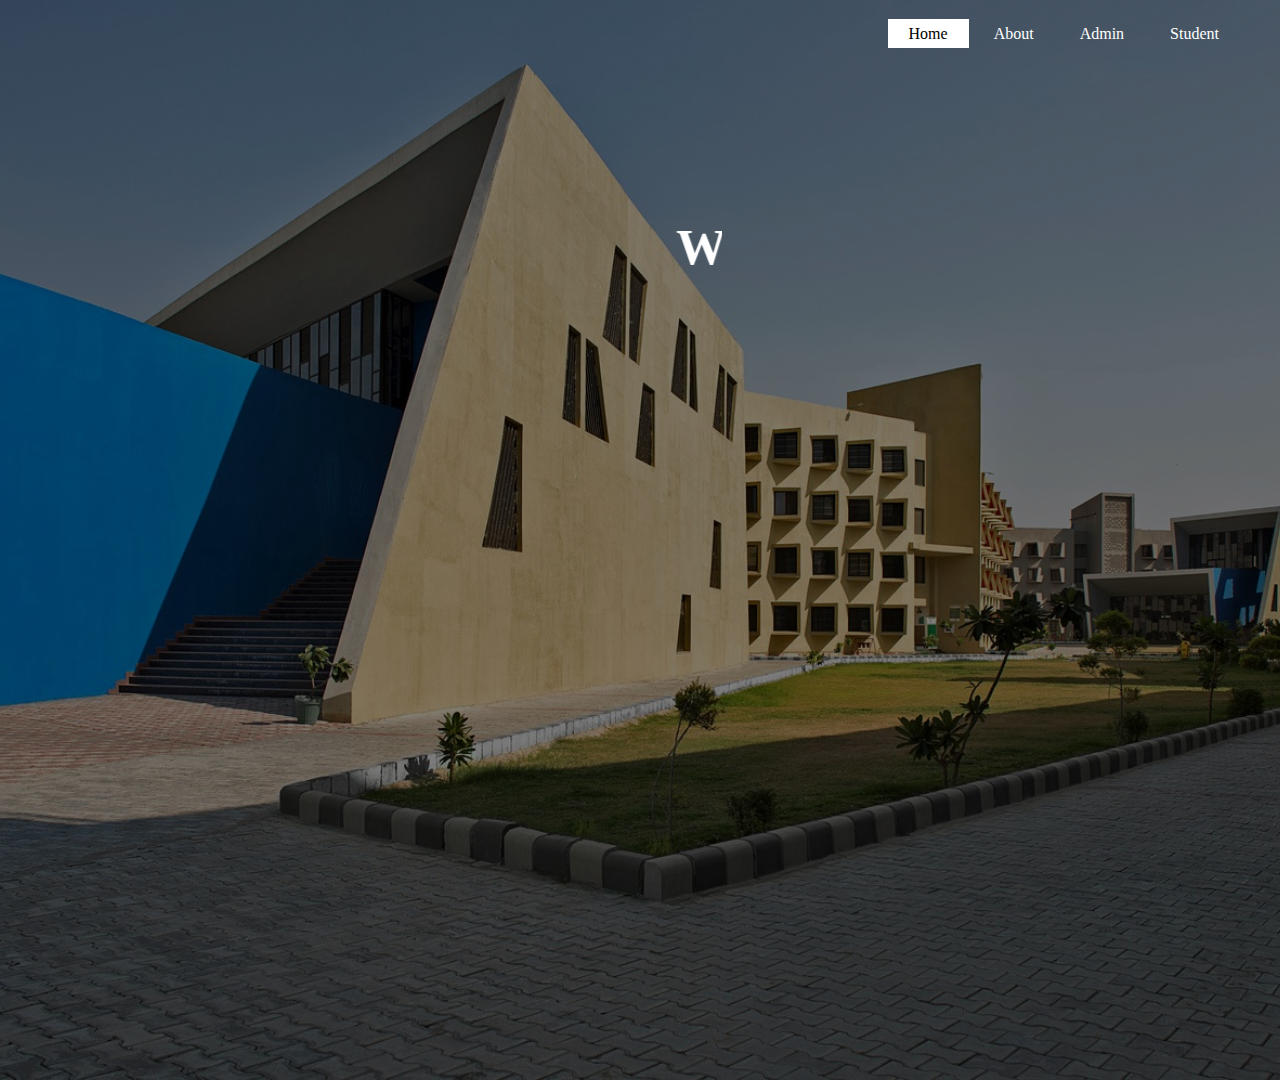
<file: index.html>
<!DOCTYPE html>
<html>
<head>
	<title> 
	Hostel Management
	</title>
	<link rel="stylesheet" type="text/css" href = "style.css">
</head>
<body>
	<header>
		<div class="main">
			<ul>
				<li class="active"><a href="#">Home</a></li>
				<li><a href="#">About</a></li>
				<li><a href="login.php">Admin</a></li>
				<li><a href="loginStudent.php">Student</a></li>
			</ul>
		</div>
		<div class="title">
			<marquee width="80%" direction="LEFT" height="100px"><h1>WELCOME TO OUR HOSTEL</h1></marquee>
			
		</div>
		
	</header>
				
</body>
</html>
</file>
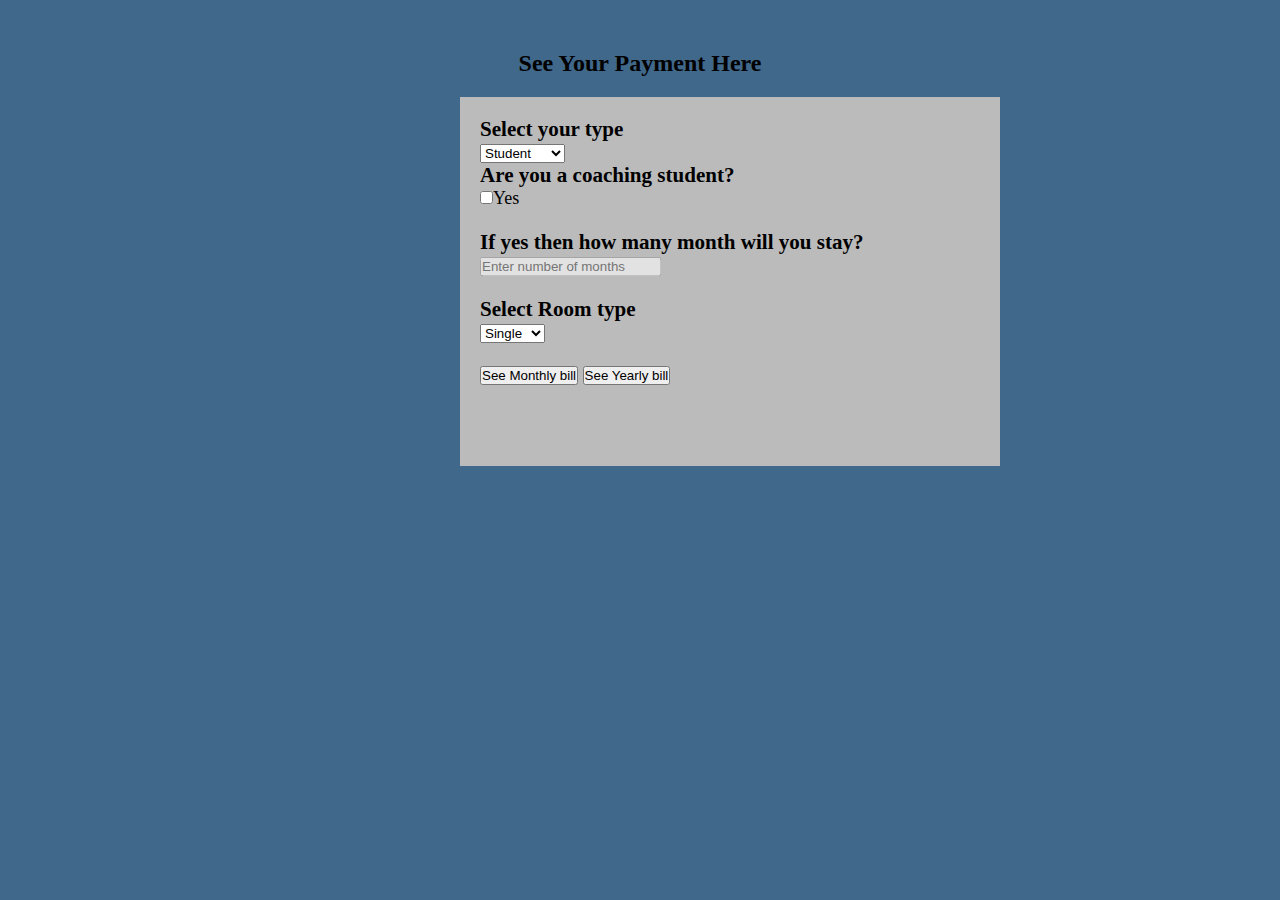
<file: bill.html>
<!DOCTYPE html>
<html>
	<head>
	<title>Bill Payment Section</title>
	<script src="bill.js"></script>
	<link rel="stylesheet" type="text/css" href ="bill.css">
	</head>
	<body>
		<h2>See Your Payment Here</h2>
		<div id="payment">
		<form action="bill.html" method="POST">
		<h3><b>Select your type</b></h3>
		<select name="select" id="select" class="form-control">
			<option value="Student">Student</option>
            <option value="Job holder">Job holder</option>
		</select><br>
		<h3>Are you a coaching student?</h3> 
            <input type="checkbox" id="mon" onclick="enableMonth()">Yes
            <br><br>
            <h3><b>If yes then how many month will you stay?</b></h3>
            <input type="text" class="form-control" placeholder="Enter number of months" id="month"
                disabled><br><br>
		<h3><b>Select Room type</b></h3>
		<select name="select" id="select1" class="form-control">
			<option value="Single">Single</option>
			<option value="Double">Double</option>
            <option value="Triple">Triple</option>
		</select><br><br>
		<input type="button" id="monthly" onclick="monthlyBill()" class="btn btn-primary"
                value="See Monthly bill">
            <input type="button" id="yearly" onclick="yearlyBill()" class="btn btn-dark"
                value="See Yearly bill"><br><br>
                
		</form>
		</div>
		<div id="resultBill"></div>
	</body>
</html>
</file>
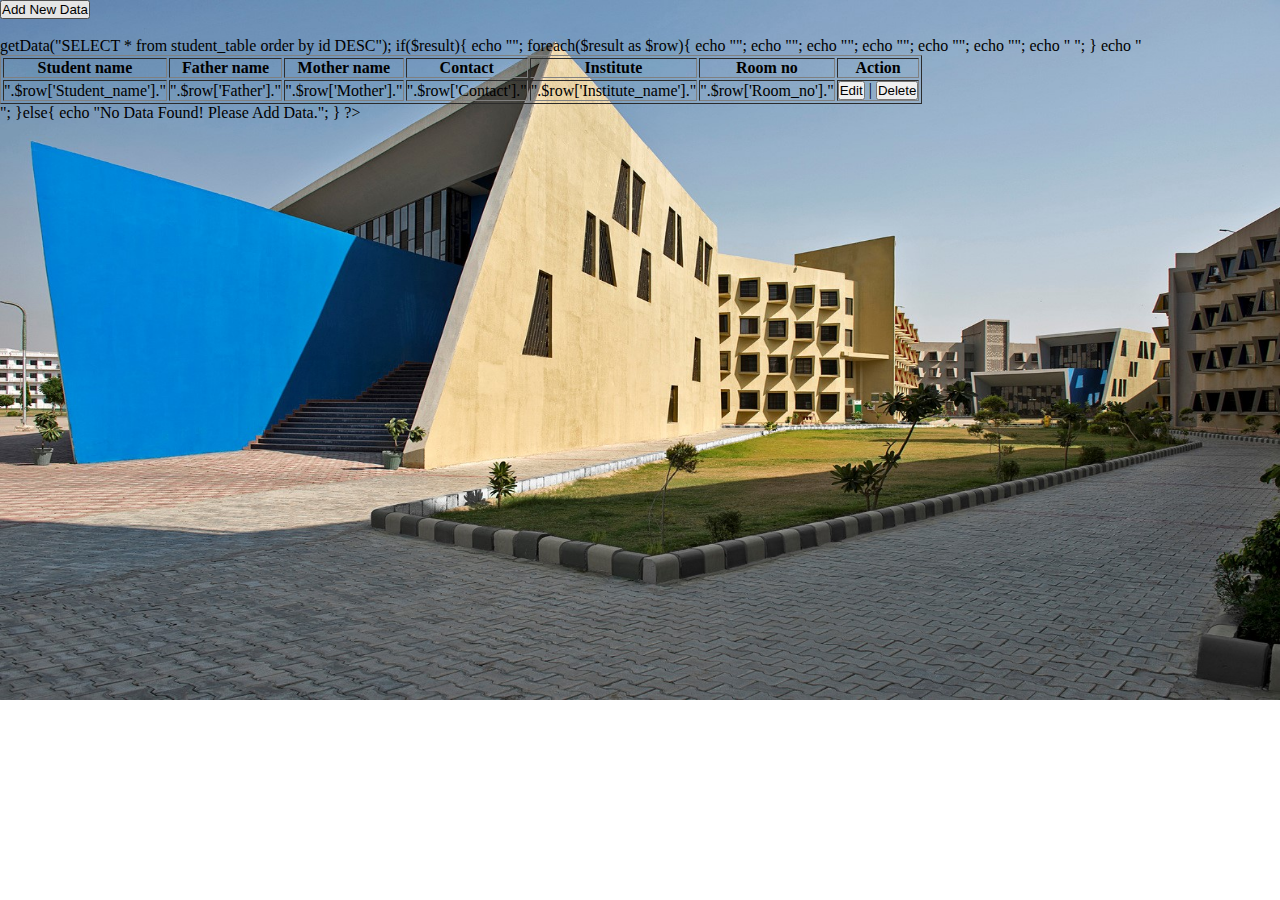
<file: reg.html>
<html>
<head>
	
	<title> Student registration</title>
		<link rel = "stylesheet" type="text/css" href ="reg.css">
		
</head>
<body>
	<button id="add_show" onclick="$('#add_data').slideDown();">Add New Data</button>
	<div id="add_data">
	<h1> Registration Form </h1>
	<div class="reg">
	
		<h2> Register Here</h2>
		<label>Student name:</label><br>
	    <input type="text" name="stu_name" id="name" placeholder="Enter name"/><br><br>
		<label>Father name:</label><br>
		<input type="text" name="fa_name" id="f_name" placeholder="Enter father's name"/><br><br>
		<label>Mother name:</label><br>
		<input type="text" name="mo_name" id="m_name" placeholder="Enter mother's name"/><br><br>
		<label>Contact:</label><br>
		<input type="text" name="con" id="cont" placeholder="Enter contact no"/><br><br>
		<label>Institute name:</label><br>
		<input type="text" name="inst_name" id="inst" placeholder="Enter institute name"/><br><br>
		<label>Room no:</label><br>
		<input type ="text" name="room_no" id="room" placeholder="Enter room no"/><br><br>
		<label>Password:</label><br>
		<input type="password" name="pass" id="pass" placeholder="Enter Password"/><br><br>
		<input type="button" id="addData" name="addData" value="Submit">
	    
		<input type="button" onclick="$('#add_data').slideUp();" value="Cancel">
	</div>
	</div>
		<div id="edit_data"></div></br>
	<div id="show_data"></div>
	<script type="text/javascript" src="js/jquery.min.js"></script>
	<script type="text/javascript" src="js/apphost.js"></script>
	

</body>
</html>
</file>
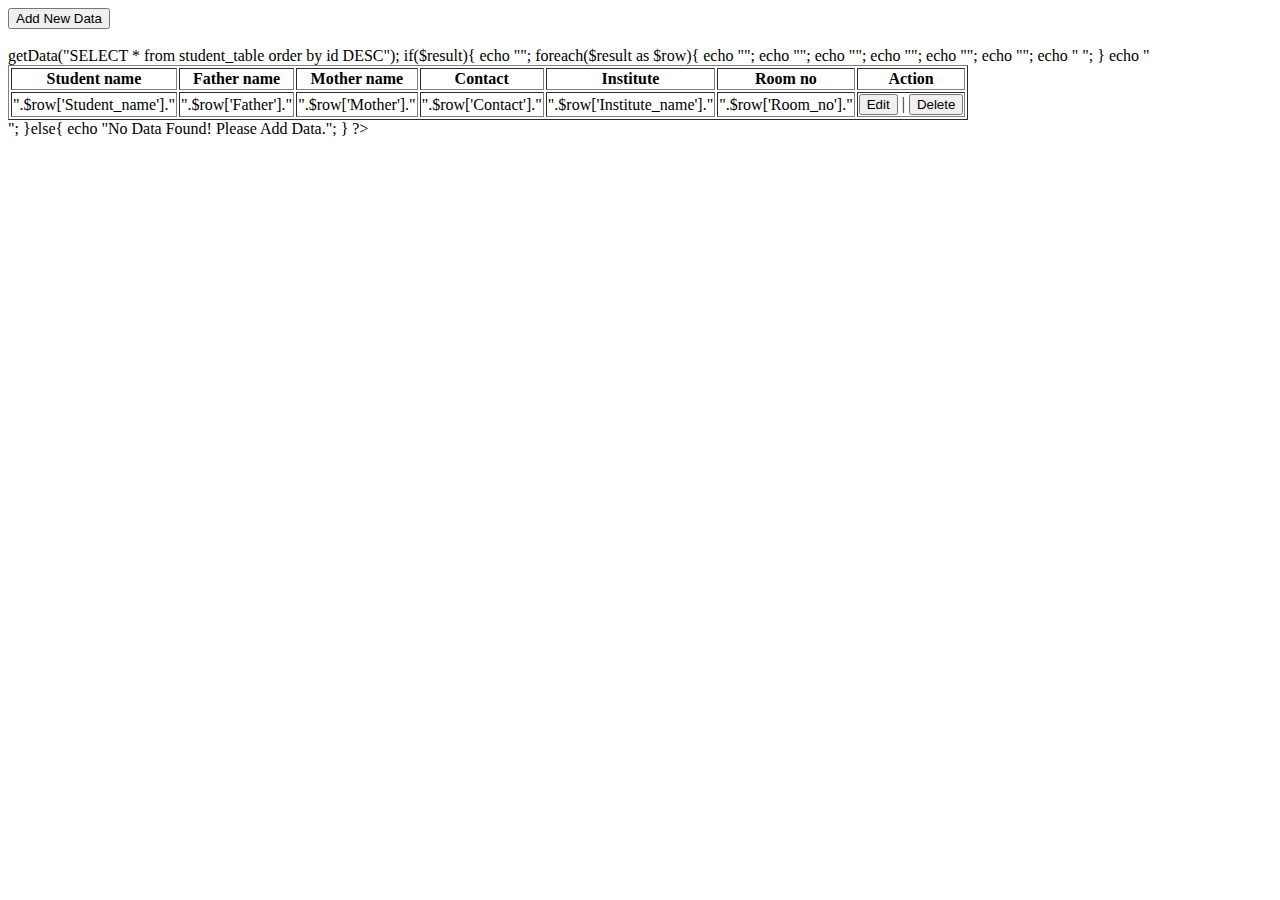
<file: Search.html>
<html>
<head>
	<link rel="stylesheet" href="https://cdn.datatables.net/1.10.20/css/jquery.dataTables.min.css">
	<title> Search</title>
		<!--<link rel = "stylesheet" type="text/css" href ="reg.css">-->
		
</head>
<body>
	<button id="add_show" onclick="$('#add_data').slideDown();">Add New Data</button>
	<div id="add_data">
	<h1> Registration Form </h1>
	<div class="reg">
	
		<h2> Register Here</h2>
		<label>Student name:</label><br>
	    <input type="text" name="stu_name" id="name" placeholder="Enter name"/><br><br>
		<label>Father name:</label><br>
		<input type="text" name="fa_name" id="f_name" placeholder="Enter father's name"/><br><br>
		<label>Mother name:</label><br>
		<input type="text" name="mo_name" id="m_name" placeholder="Enter mother's name"/><br><br>
		<label>Contact:</label><br>
		<input type="text" name="con" id="cont" placeholder="Enter contact no"/><br><br>
		<label>Institute name:</label><br>
		<input type="text" name="inst_name" id="inst" placeholder="Enter institute name"/><br><br>
		<label>Room no:</label><br>
		<input type ="text" name="room_no" id="room" placeholder="Enter room no"/><br><br>
		<label>Password:</label><br>
		<input type="password" name="pass" id="pass" placeholder="Enter Password"/><br><br>
		<input type="button" id="addData" name="addData" value="Submit">
	    
		<input type="button" onclick="$('#add_data').slideUp();" value="Cancel">
	</div>
	</div>
		<div id="edit_data"></div></br>
	<div id="show_data"></div>
	<script type="text/javascript" src="js/jquery.min.js"></script>
	<script type="text/javascript" src="js/search.js"></script>
	<script type="text/javascript" src="https://cdn.datatables.net/1.10.20/js/jquery.dataTables.min.js"></script>

</body>
</html>
</file>
<file: style.css>
*{
	margin: 0;
	padding: 0;
	font-family: Century Gothic;
}
header{
	background-image:linear-gradient(rgba(0,0,0,0.5),rgba(0,0,0,0.5)), url(HOSTEL2.jpg);
	height: 120vh;
	background-size: cover;
	background-position: center;
}
ul{
	float: right;
	list-style-type: none;
	margin-top: 25px;
}
ul li{
	display: inline-block;
}
ul li a{
	text-decoration: none;
	color: #fff;
	padding: 5px 20px;
	border: 1px solid transparent;
	transition: 0.6s ease;
}
ul li a:hover{
	background-color:#fff;
	color: #000;
}
ul li.active a{
	background-color:#fff;
	color: #000;
}
.main{
	max-width: 1200px;
	margin: auto;
}
.title{
	position: absolute;
	top: 30%;
	left: 40%;
	transform: translate(-50%,-50%);
}
.title h1{
	color: #fff;
	font-size: 50px;
}
</file>
<file: bill.css>
*{
	margin: 0;
	padding: 0;
}
body{
            background-color: rgb(64, 104, 138);
            background-size: 100% 700px;
			background-repeat: no-repeat;
			
			padding: 30px;
              
   
}
h2{
	text-align: center;
	padding: 20px;
}
#payment{
	background: #bbb;
	width: 500px;
	margin: 0px 0px 0px 430px;
	color: black;
	font-size: 18px;
	padding: 20px;
	bord-radius:10px;
}
#resultBill{
	background: #bbb;
	width: 500px;
	margin: 0px 0px 0px 430px;
	color: black;
	font-size: 18px;
	padding: 20px;
	bord-radius:10px;
	
}
</file>
<file: reg.css>
*{
	margin: 0;
	padding: 0;
}
body{
	background-image: url(HOSTEL2.jpg);
	background-size: 100% 700px;
	background-repeat: no-repeat;
}
h1{
	text-align: center;
	padding: 20px;
}
h2{
	text-align: center;
	padding: 20px;
}
.reg{
	background: #2d85b0;
	width: 500px;
	margin: 0px 0px 0px 430px;
	color: white;
	font-size: 18px;
	padding: 20px;
	bord-radius:10px;
}
#reg{
	margin-left:50px;
}
label{
	color: white;
	font-family: sans-serif;
	font-size: 18px;
	font-style: italic;
}
#sub{
	width: 200px;
	padding: 7px;
	font-size: 16px;
	font-family: sans-serif;
	font-weight: 600;
	border: none;
	border-radius: 3px;
	outline: 0;
}
</file>
